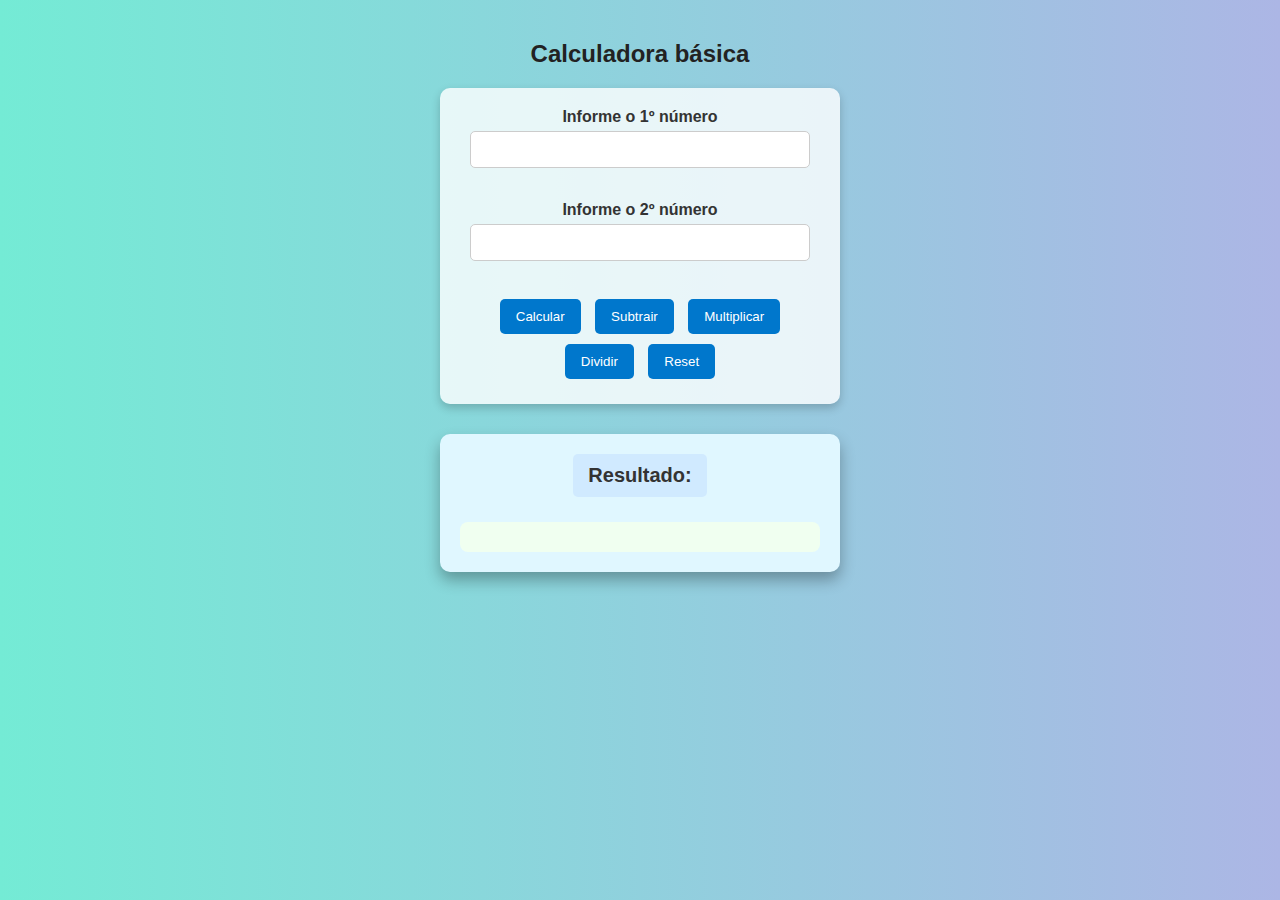
<file: index.html>
<!DOCTYPE html>
<html lang="pt-BR">

<head>
    <meta charset="UTF-8">
    <meta name="viewport" content="width=device-width, initial-scale=1.0">
    <title>Calculadora</title>
    <link rel="shortcut icon" href="image/calculadora.png">
    <link rel="stylesheet" href="style.css">
</head>

<body>
    <h2>Calculadora básica</h2>
    <form id="formCalc">
        <label for="num1">Informe o 1º número</label>
        <input id="num1" type="number"><br><br>
        <label for="num2">Informe o 2º número</label>
        <input id="num2" type="number"><br><br>

        <button type="button" onclick="calcular('somar')">Calcular</button>
        <button type="button" onclick="calcular('subtrair')">Subtrair</button>
        <button type="button" onclick="calcular('multiplicar')">Multiplicar</button>
        <button type="button" onclick="calcular('dividir')">Dividir</button>
        <button type="reset" onclick="limparResultado()">Reset</button>
    </form>

    <div class="resultado-container">
        <div class="resultado-titulo">Resultado:</div>
        <div id="resultado"></div>
    </div>

    <script>
        function calcular(operacao) {
            let num1 = document.getElementById('num1').value;
            let num2 = document.getElementById('num2').value;
            let resultado;

            // Verificar se os campos estão vazios
            if (num1 === "" || num2 === "") {
                resultado = "Campo obrigatório.";
            } else {
                num1 = parseFloat(num1);
                num2 = parseFloat(num2);

                switch (operacao) {
                    case 'somar':
                        resultado = num1 + num2;
                        break;
                    case 'subtrair':
                        resultado = num1 - num2;
                        break;
                    case 'multiplicar':
                        resultado = num1 * num2;
                        break;
                    case 'dividir':
                        resultado = num2 !== 0 ? num1 / num2 : "Não é possível dividir por zero.";
                        break;
                }
            }
            document.getElementById('resultado').textContent = resultado;
        }

        function limparResultado() {
            document.getElementById('resultado').textContent = "";
        }
    </script>
</body>

</html>
</file>
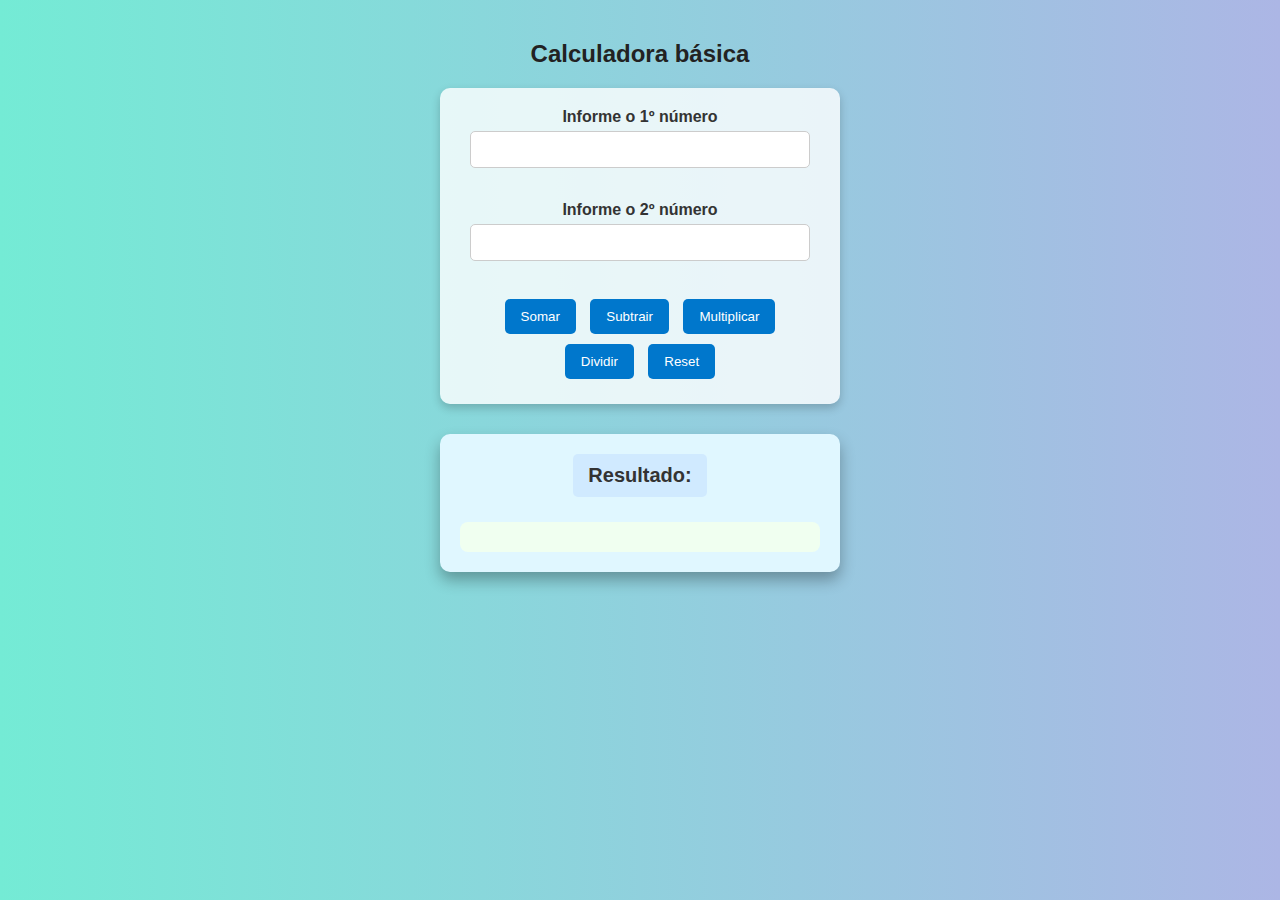
<file: calculadora.html>
<!DOCTYPE html>
<html lang="pt-BR">

<head>
    <meta charset="UTF-8">
    <meta name="viewport" content="width=device-width, initial-scale=1.0">
    <title>Calculadora</title>
    <link rel="shortcut icon" href="image/calculadora.png">
    <link rel="stylesheet" href="style.css">
</head>

<body>
    <h2>Calculadora básica</h2>
    <form id="formCalc">
        <label for="num1">Informe o 1º número</label>
        <input id="num1" type="number"><br><br>
        <label for="num2">Informe o 2º número</label>
        <input id="num2" type="number"><br><br>

        <button type="button" onclick="calcular('somar')">Somar</button>
        <button type="button" onclick="calcular('subtrair')">Subtrair</button>
        <button type="button" onclick="calcular('multiplicar')">Multiplicar</button>
        <button type="button" onclick="calcular('dividir')">Dividir</button>
        <button type="reset" onclick="limparResultado()">Reset</button>
    </form>

    <div class="resultado-container">
        <div class="resultado-titulo">Resultado:</div>
        <div id="resultado"></div>
    </div>

    <script>
        function calcular(operacao) {
            let num1 = document.getElementById('num1').value;
            let num2 = document.getElementById('num2').value;
            let resultado;

            // Verificar se os campos estão vazios
            if (num1 === "" || num2 === "") {
                resultado = "Campo obrigatório.";
            } else {
                num1 = parseFloat(num1);
                num2 = parseFloat(num2);

                switch (operacao) {
                    case 'somar':
                        resultado = num1 + num2;
                        break;
                    case 'subtrair':
                        resultado = num1 - num2;
                        break;
                    case 'multiplicar':
                        resultado = num1 * num2;
                        break;
                    case 'dividir':
                        resultado = num2 !== 0 ? num1 / num2 : "Não é possível dividir por zero.";
                        break;
                }
            }
            document.getElementById('resultado').textContent = resultado;
        }

        function limparResultado() {
            document.getElementById('resultado').textContent = "";
        }
    </script>
</body>

</html>
</file>
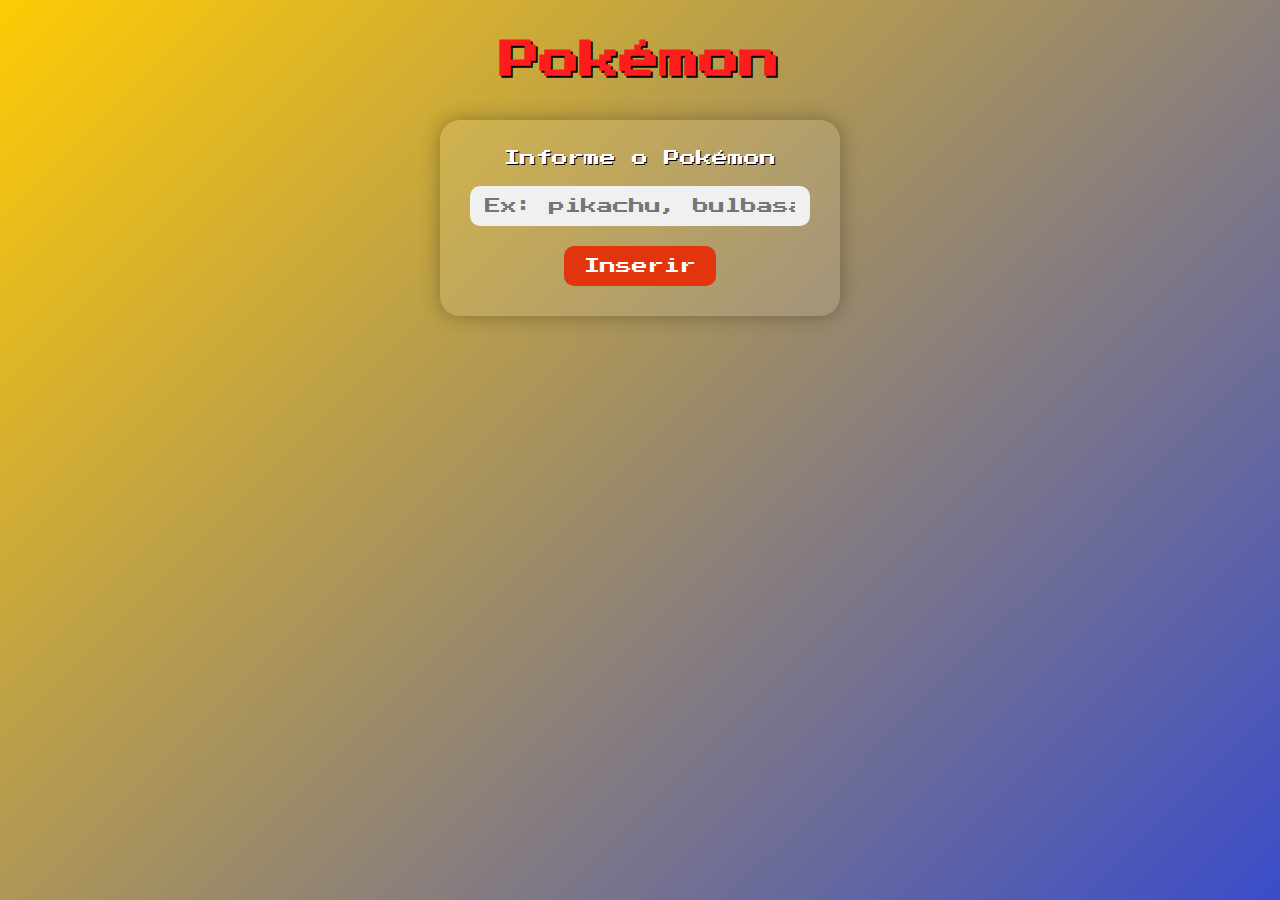
<file: pokemon.html>
<!DOCTYPE html>
<html lang="pt-BR">

<head>
    <meta charset="UTF-8">
    <meta name="viewport" content="width=device-width, initial-scale=1.0">
    <title>Pokémon</title>
    <link rel="shortcut icon" href="image/pk.png">
    <link rel="stylesheet" href="type.css">
</head>

<body>
    <h2>Pokémon</h2>

    <form id="formCalc">
        <label for="pokemon">Informe o Pokémon</label>
        <input id="pokemon" type="text" placeholder="Ex: pikachu, bulbasaur">
        <button type="button" onclick="inserirPokemon()">Inserir</button>
    </form>

    <div id="resultContainer"></div>

    <script>
        function inserirPokemon() {
            let pokemon = document.getElementById('pokemon').value.toLowerCase().trim();

            if (pokemon === "") {
                alert("Por favor, informe o nome de um Pokémon.");
                return;
            }

            fetch("https://pokeapi.co/api/v2/pokemon/" + pokemon)
                .then(res => {
                    if (!res.ok) {
                        throw new Error("Pokémon não encontrado!");
                    }
                    return res.json();
                })
                .then(data => {
                    const card = `
                        <div class="pokemon-card">
                            <p><strong>Nome:</strong> ${data.name}</p>
                            <p><strong>Altura:</strong> ${data.height / 10} m</p>
                            <p><strong>Peso:</strong> ${data.weight / 10} kg</p>
                            <img src="${data.sprites.front_default}" alt="${data.name}">
                        </div>
                    `;

                    document.getElementById('resultContainer').innerHTML = card;
                })
                .catch(err => {
                    document.getElementById('resultContainer').innerHTML = `
                        <div class="pokemon-card">
                            <p>Pokémon não encontrado. Tente novamente.</p>
                        </div>
                    `;
                    console.error(err);
                });
        }
    </script>
</body>

</html>
</file>
<file: style.css>
/* Reset básico */
* {
    margin: 0;
    padding: 0;
    box-sizing: border-box;
}

/* Estilo geral do corpo */
body {
    font-family: Arial, sans-serif;
    background: linear-gradient(to right, #74ebd5, #ACB6E5);
    color: #333;
    display: flex;
    flex-direction: column;
    align-items: center;
    padding: 40px 20px;
    min-height: 100vh;
}

/* Título principal */
h2 {
    margin-bottom: 20px;
    color: #222;
}

/* Formulário da calculadora */
form {
    background-color: #ffffffcc;
    padding: 20px 30px;
    border-radius: 10px;
    box-shadow: 0 4px 10px rgba(0, 0, 0, 0.2);
    width: 100%;
    max-width: 400px;
    text-align: center;
}

/* Labels e inputs */
label {
    display: block;
    margin-bottom: 5px;
    font-weight: bold;
}

input[type="number"] {
    width: 100%;
    padding: 10px;
    margin-bottom: 15px;
    border: 1px solid #ccc;
    border-radius: 5px;
}

input[type="text"] {
    width: 100%;
    padding: 10px;
    margin-bottom: 15px;
    border: 1px solid #ccc;
    border-radius: 5px;
}


/* Botões */
button {
    margin: 5px;
    padding: 10px 16px;
    border: none;
    border-radius: 5px;
    background-color: #0077cc;
    color: white;
    cursor: pointer;
    transition: background-color 0.3s ease;
}

button:hover {
    background-color: #005fa3;
}

/* Caixa externa da seção de resultado */
.resultado-container {
    border-radius: 10px;
    padding: 20px;
    margin-top: 30px;
    background-color: #e0f7ff;
    width: 100%;
    max-width: 400px;
    text-align: center;

    /* sombra em volta de tudo */
    box-shadow: 0 8px 15px rgba(0, 0, 0, 0.3);
}

/* Fundo azul claro e padding para o texto "Resultado:", */
.resultado-titulo {
    display: inline-block;
    padding: 10px 15px;
    border-radius: 5px;
    background-color: #d0eaff;
    font-size: 20px;
    font-weight: bold;
    margin-bottom: 15px;
}

/* Resultado numérico */
#resultado {
    padding: 12px;
    border-radius: 8px;
    background-color: #f0fff0;
    font-size: 24px;
    font-weight: bold;
    color: #2a7d2e;
    min-height: 30px;
    margin-top: 10px;
}
</file>
<file: type.css>
/* Importando uma fonte divertida do Google Fonts */
@import url('https://fonts.googleapis.com/css2?family=Press+Start+2P&display=swap');

/* Reset básico */
* {
    margin: 0;
    padding: 0;
    box-sizing: border-box;
}

/* Body geral */
body {
    font-family: 'Press Start 2P', cursive;
    background: linear-gradient(135deg, #ffcb05, #3b4cca);
    color: #ffffff;
    min-height: 100vh;
    display: flex;
    flex-direction: column;
    align-items: center;
    padding: 40px 20px;
}

/* Título */
h2 {
    font-size: 2.5rem;
    margin-bottom: 40px;
    color: #ff1c1c;
    text-shadow: 2px 2px #000000;
}

/* Formulário */
form {
    background-color: rgba(255, 255, 255, 0.1);
    padding: 30px;
    border-radius: 20px;
    box-shadow: 0 0 20px rgba(0,0,0,0.3);
    display: flex;
    flex-direction: column;
    align-items: center;
    gap: 20px;
    width: 100%;
    max-width: 400px;
}

/* Labels */
label {
    font-size: 1rem;
    color: #ffffff;
    text-shadow: 1px 1px #000;
}

/* Input */
input[type="text"] {
    padding: 12px 15px;
    font-size: 1rem;
    border-radius: 10px;
    border: none;
    outline: none;
    width: 100%;
    background-color: #f0f0f0;
    color: #333;
    font-family: 'Press Start 2P', cursive;
}

/* Botão */
button {
    padding: 12px 20px;
    background-color: #e3350d;
    color: #fff;
    border: none;
    border-radius: 10px;
    font-size: 1rem;
    cursor: pointer;
    transition: background-color 0.3s ease;
    font-family: 'Press Start 2P', cursive;
}

button:hover {
    background-color: #b71c1c;
}

/* Cartão com os dados do Pokémon */
.pokemon-card {
    margin-top: 40px;
    padding: 30px;
    background-color: rgba(255, 255, 255, 0.15);
    border-radius: 20px;
    box-shadow: 0 0 25px rgba(0,0,0,0.4);
    text-align: center;
    max-width: 400px;
    color: #fff;
}

.pokemon-card img {
    margin-top: 20px;
    width: 200px;
}

.pokemon-card p {
    font-size: 1rem;
    margin: 10px 0;
    text-shadow: 1px 1px #000;
}

/* Responsividade */
@media (max-width: 480px) {
    body {
        padding: 20px;
    }

    h2 {
        font-size: 1.5rem;
    }

    form {
        padding: 20px;
    }

    input[type="text"] {
        font-size: 0.8rem;
    }

    button {
        font-size: 0.8rem;
    }

    .pokemon-card {
        padding: 20px;
    }

    .pokemon-card img {
        width: 150px;
    }
}
</file>
